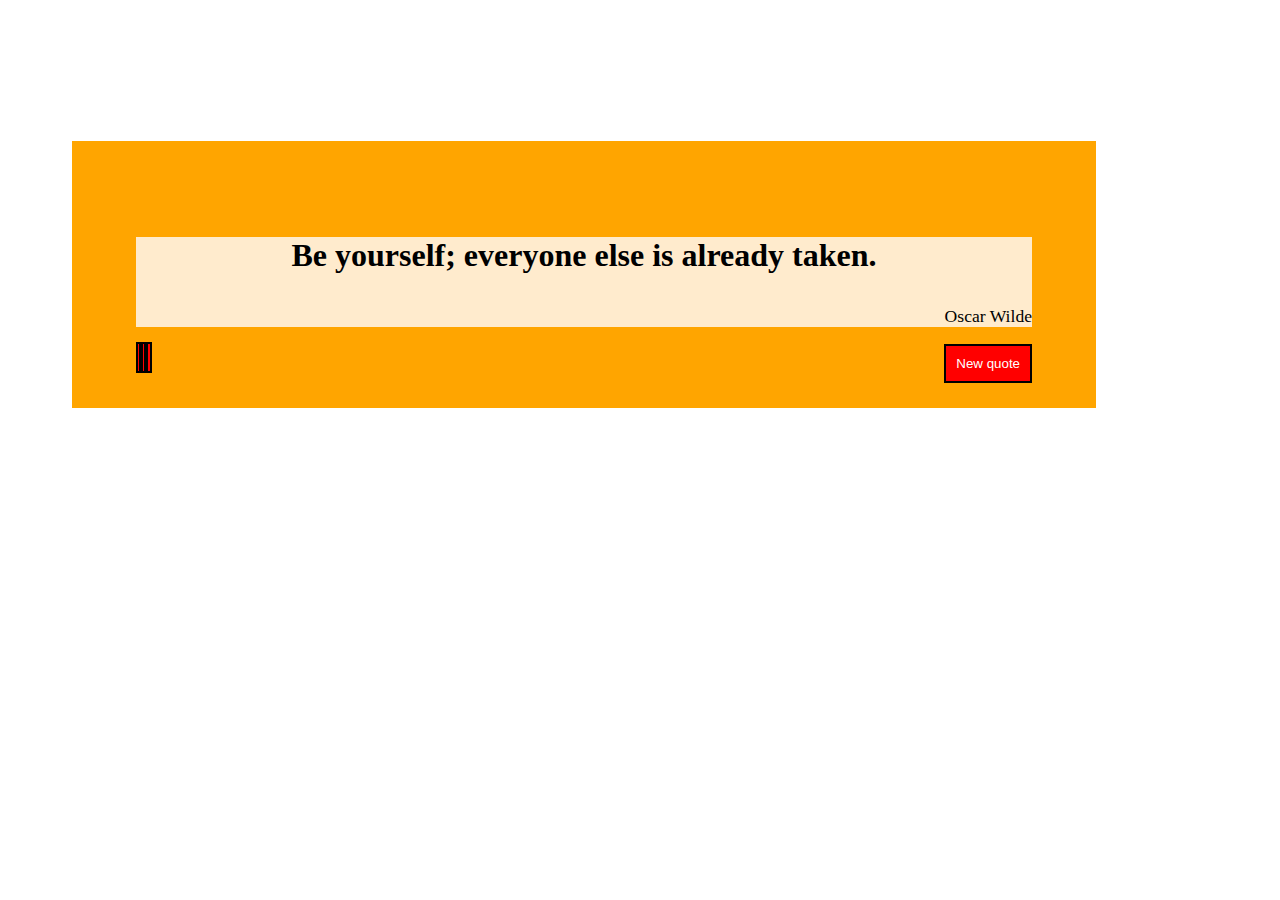
<file: Week1/project/index.html>
<!-- Your code goes in here -->
<!DOCTYPE html>
<html lang="en">
  <head>
    <meta charset="UTF-8" />
    <meta name="viewport" content="width=device-width, initial-scale=1.0" />
    <title>Document</title>
    <link rel="stylesheet" href="index.css" />
  </head>

  <body>
    <div class="container">
      <div class="quotes">
        <div>
          <h3 id="quote"></h3>
          <p id="author"></p>
        </div>
        <div class="footer">
          <div class="icons">
            <i class="fa fa-pinterest"></i>
            <i class="fa fa-twitter"></i>
            <i class="fa fa-facebook"></i>
          </div>
          <div class="button" id="btn">
            <button>New quote</button>
          </div>
        </div>
      </div>
    </div>
    <!-- <div class="empty"> </div> -->
    <script src="index.js"></script>
  </body>
</html>
</file>
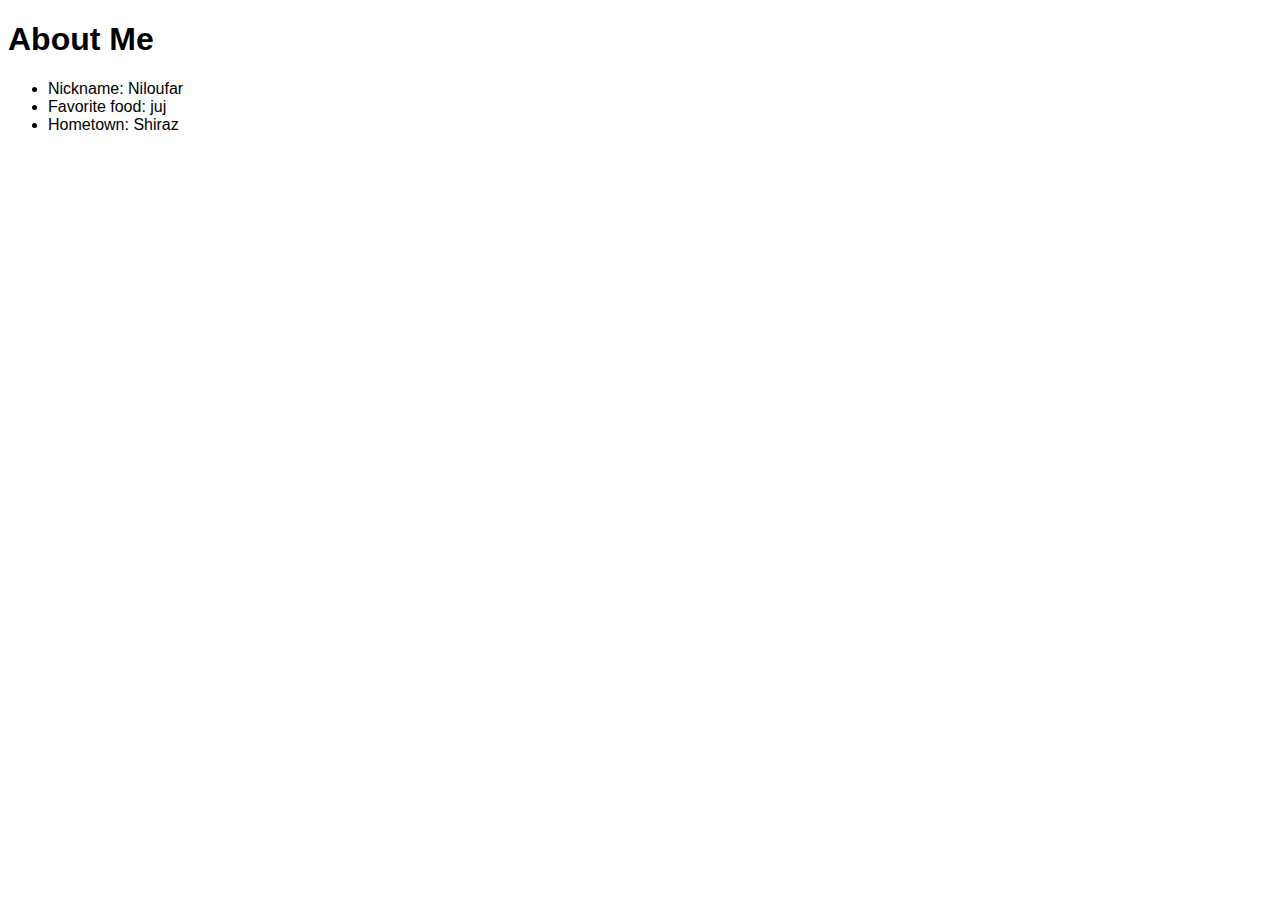
<file: Week1/js-exercises/ex2-aboutMe.html>
<!DOCTYPE html>
<html>
  <head>
    <meta charset="utf-8" />
    <title>About Me</title>

    <!-- 5. Add a style tag that sets a rule for .list-item to make the color red. -->
    <style></style>
  </head>

  <body>
    <h1>About Me</h1>

    <ul>
      <li>Nickname: <span id="nickname"></span></li>
      <li>Favorite food: <span id="fav-food"></span></li>
      <li>Hometown: <span id="hometown"></span></li>
    </ul>

    <!-- 1. add a script tag here the links to ex2-aboutMe.js -->
    <script src="ex2-aboutMe.js"></script>
  </body>
</html>
</file>
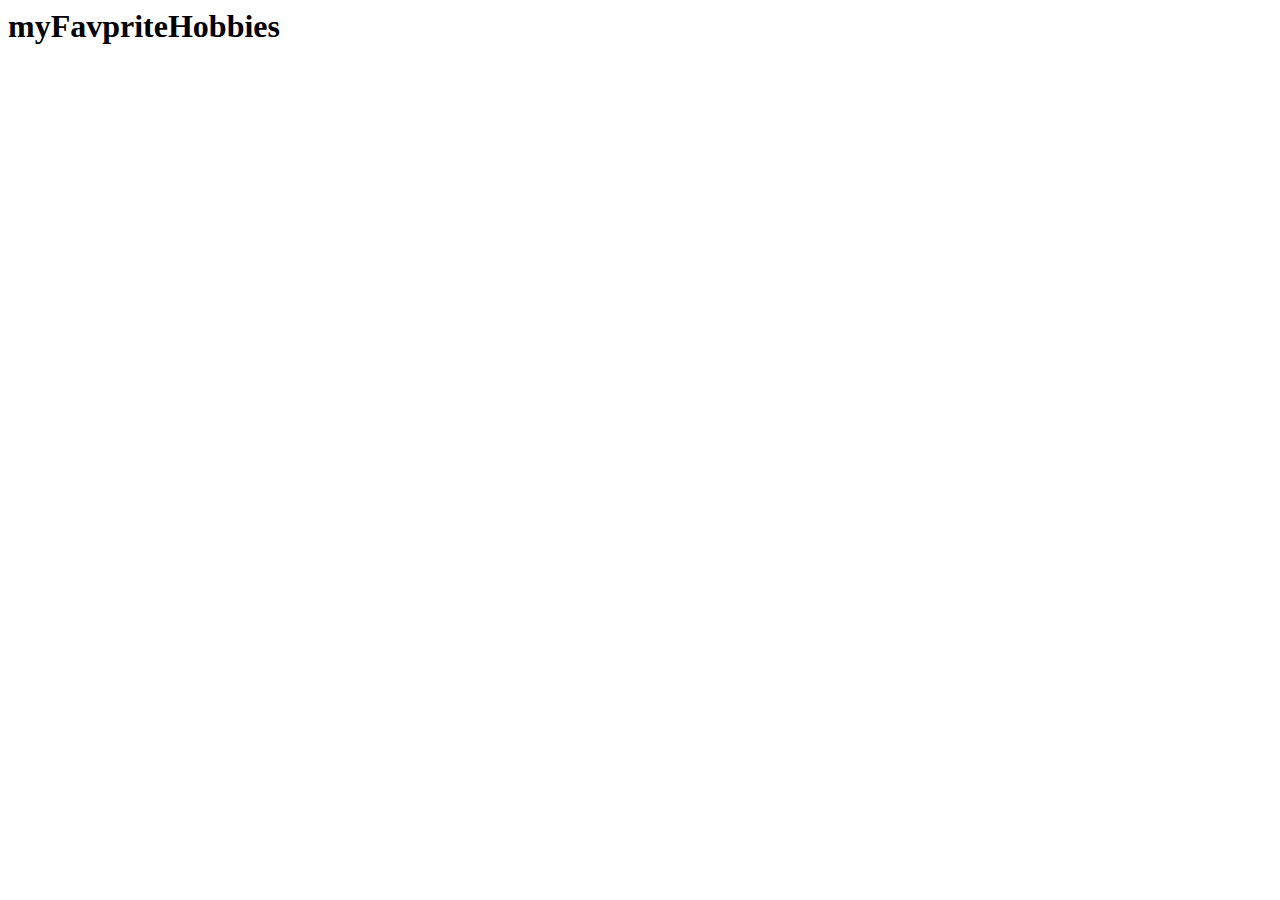
<file: Week2/js-exercises/ex5-myFavoriteHobbies.html>
<html>
  <!-- your html code goes in here -->
  <!DOCTYPE html>
  <html lang="en">
    <head>
      <meta charset="UTF-8" />
      <meta name="viewport" content="width=device-width, initial-scale=1.0" />
      <title>Document</title>
    </head>
    <body>
      <header>
        <h1>myFavpriteHobbies</h1>
      </header>
      <main>
        <ul></ul>
      </main>

      <script src="./ex5-myFavoriteHobbies.js"></script>
    </body>
  </html>
</html>
</file>
<file: Week1/project/index.css>
body {
  width: 100%;
}

.container {
  width: 70%;
  background-color: orange;
  padding: 5%;
  margin: 11% 5%;
}

.icons {
  font-size: 1.5rem;
  float: left;
}

.button {
  float: right;
}

button {
  padding: 10px;
  background-color: red;
  color: white;
  border: 2px solid black;
}

.footer {
  width: 100%;
}

.fa {
  border: 2px solid black;
  background-color: red;
  padding: 5%;
}

.quotes {
  width: 100%;
  position: relative;
  background-color: blanchedalmond;
}

#author {
  text-align: right;
  font-size: 1.1rem;
}

#quote {
  text-align: center;
  font-size: 2rem;
}
</file>
